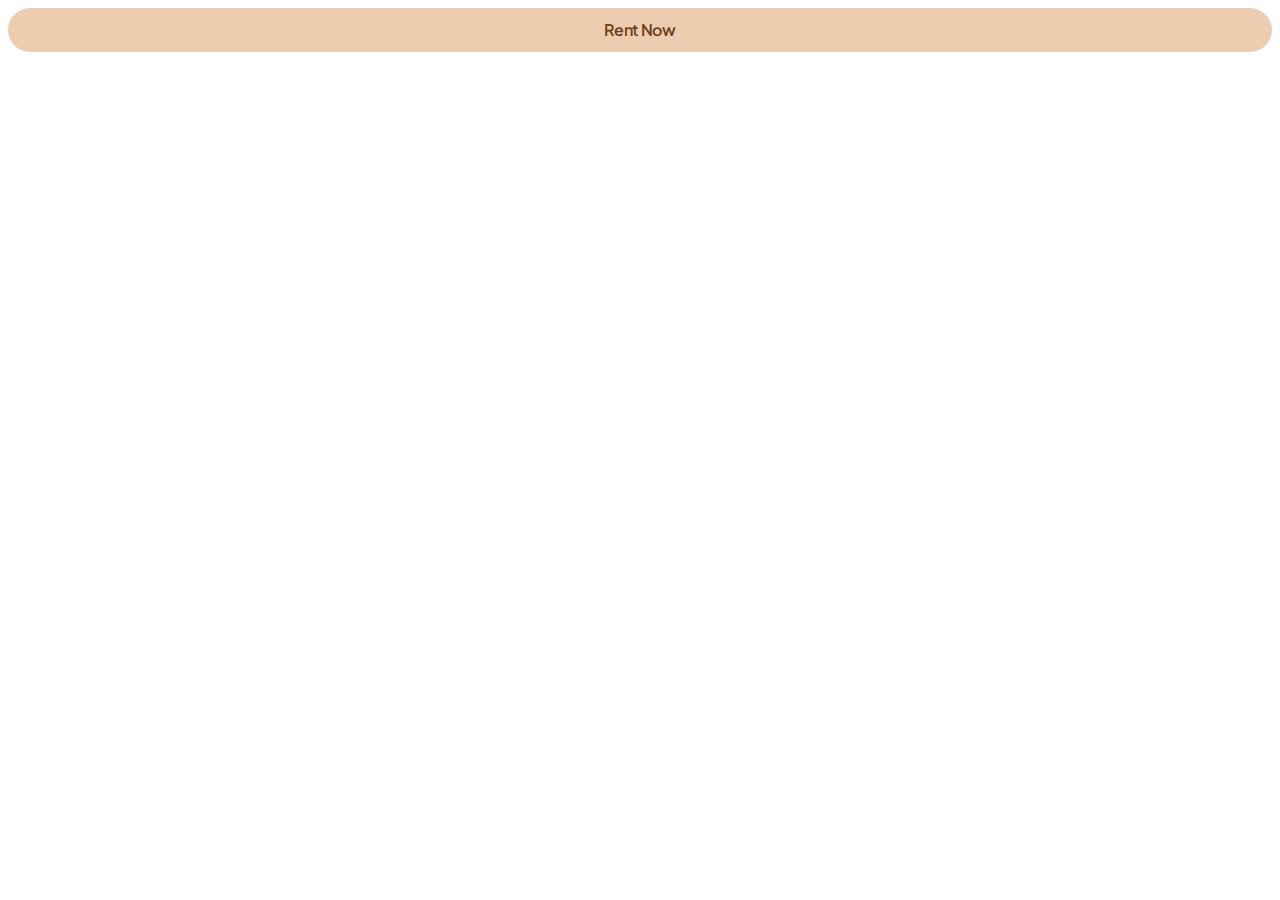
<file: cambiocolor/index.html>
<!DOCTYPE html>
<html>
<head>
  	<meta charset="utf-8">
  	<meta name="viewport" content="initial-scale=1, width=device-width">
  	
  	<link rel="stylesheet"  href="index.css" />
  	<link rel="stylesheet" href="https://fonts.googleapis.com/css2?family=Plus Jakarta Sans:wght@600&display=swap" />
  	
  	
  	
</head>
<body>
  	
  	<div id="miBoton" class="button-rental">
    		<div class="rent-now">Rent Now</div>
  	</div>
  	
  	<script src="script.js"></script>
  	
  	
</body>
</html>
</file>
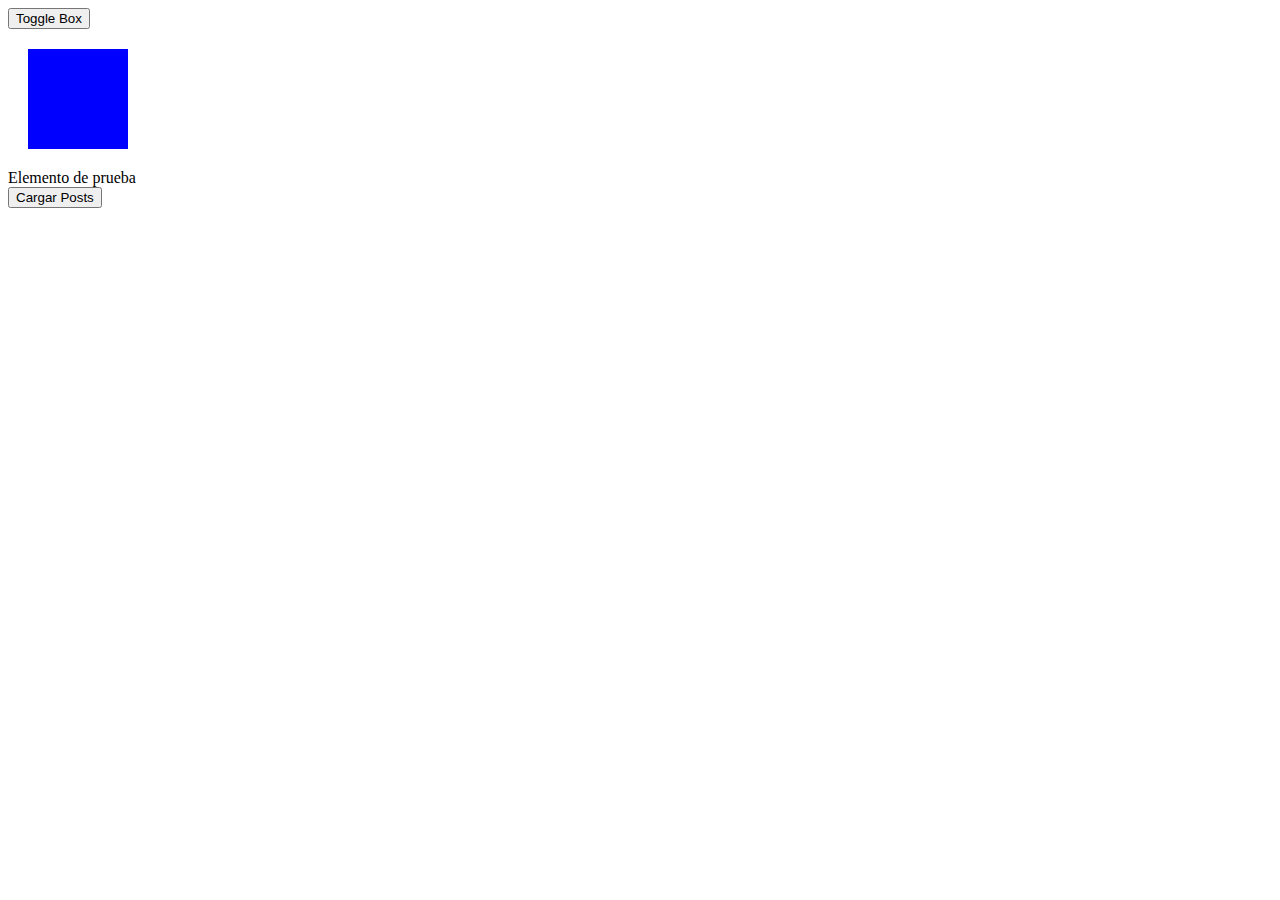
<file: difjqueryjs/index.html>
<!DOCTYPE html>
<html lang="en">
<head>
    <meta charset="UTF-8">
    <meta name="viewport" content="width=device-width, initial-scale=1.0">
    <title>Document</title>
    <style>
        .box {
            width: 100px;
            height: 1;
        }
        .box {
            width: 100px;
            height: 100px;
            background-color: blue;
            margin: 20px;
        }
        .active {
            border: 2px solid red;
        }
        #posts {
            margin-top: 20px;
        }
        .post {
            border: 1px solid #ddd;
            padding: 10px;
            margin-bottom: 10px;
        }
    </style>
</head>
<body>
    <button class="btn">Toggle Box</button>
    <div class="box"></div>
    <div class="element">Elemento de prueba</div>
    <button id="loadPosts">Cargar Posts</button>
    <div id="posts"></div>
  <script>
    document.addEventListener('DOMContentLoaded',()=>{
        const btn=document.querySelector('.btn');
        const box=document.querySelector('.box');
        const element=document.querySelector('.element');
        const loadPostBtn=document.getElementById('loadPosts')
        const postsContainer=document.getElementById('posts')
    })
  </script>  
</body>
</html>
</file>
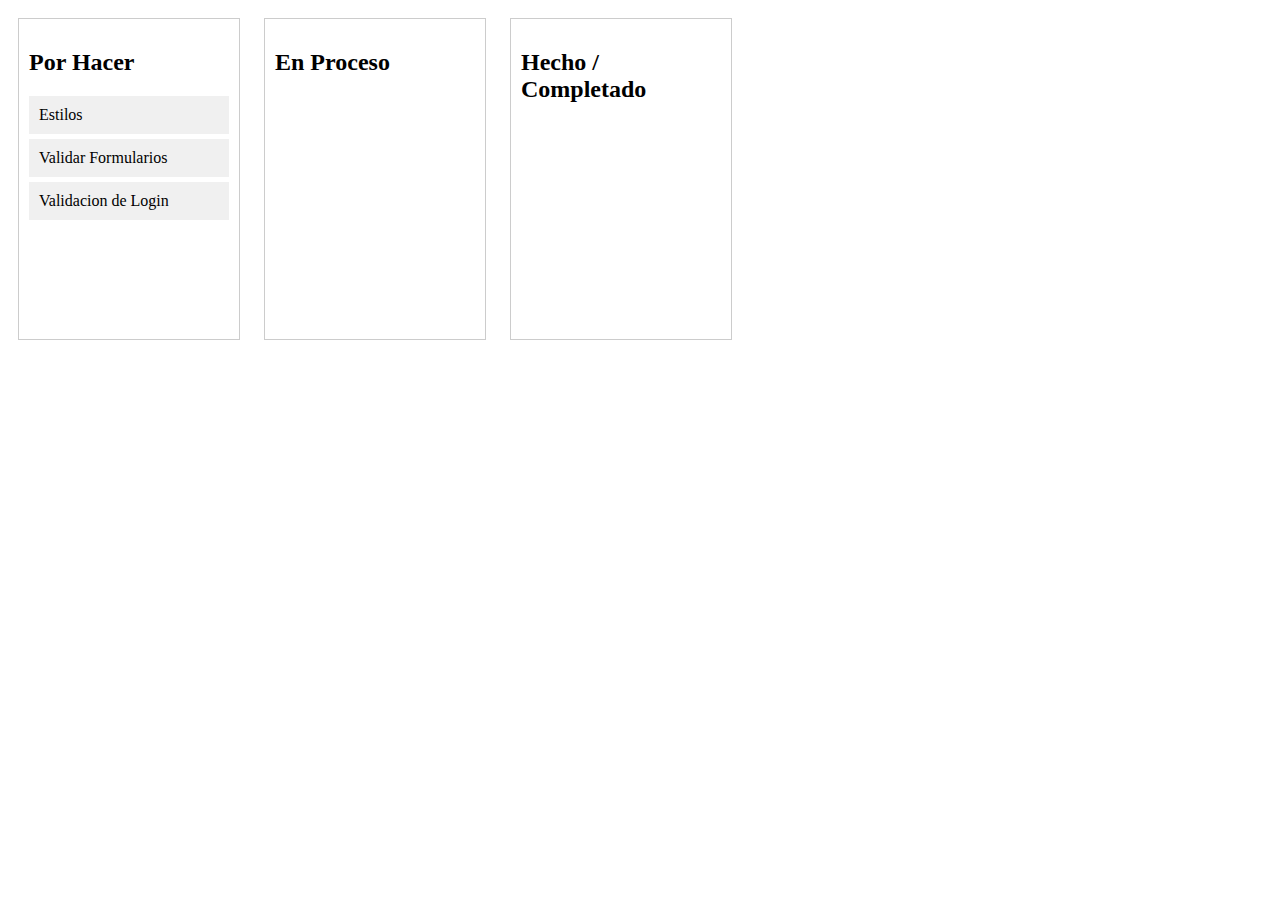
<file: kanban/index.html>
<!DOCTYPE html>
<html lang="en">
<head>
    <meta charset="UTF-8">
    <meta name="viewport" content="width=device-width, initial-scale=1.0">
    <title>Document</title>
<style>
.columna{
    width: 200px;
    min-height: 300px;
    border: 1px solid #ccc;
    margin:10px;
    padding: 10px;
    display: inline-block;
    vertical-align: top;
}
.tarea{
   background-color: #f0f0f0; 
   padding: 10px;
   margin: 5px 0;
   cursor: move;
}
</style>
</head>
<body>
<div id="kanban">
    <div id="porHacer" class="columna">
        <h2>Por Hacer</h2>
    </div>
    <div id="enProceso" class="columna">
        <h2>En Proceso</h2>
    </div>
    <div id="hecho" class="columna" >
        <h2>Hecho / Completado</h2>
    </div>

</div>  
<script src="kanban.js"></script>  
</body>
</html>
</file>
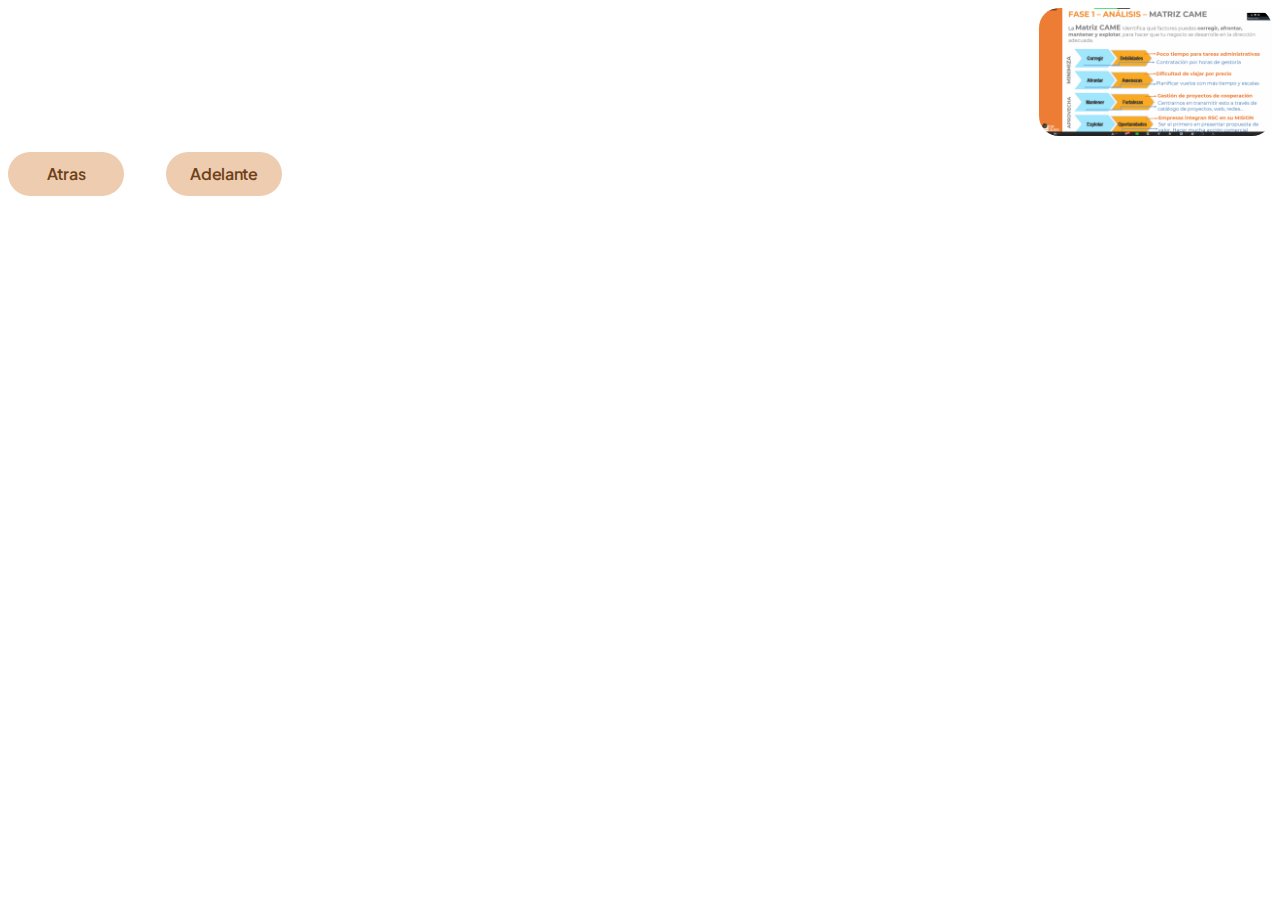
<file: slider/index.html>
<!DOCTYPE html>
<html>
<head>
  	<meta charset="utf-8">
  	<meta name="viewport" content="initial-scale=1, width=device-width">
  	
  	<link rel="stylesheet"  href="./index.css" />
  	<link rel="stylesheet" href="https://fonts.googleapis.com/css2?family=Plus Jakarta Sans:wght@600&display=swap" />
  	
  	
  	
</head>
<body>
  	
  	<div class="frame-parent">
    		<div class="frame-wrapper">
      			<div class="paleta-wrapper">
        				<img id="miImagen" class="paleta-icon" alt="" src="">
        				
      			</div>
    		</div>
    		<div class="paleta-wrapper">
      			<div class="paleta-wrapper">
        				<div class="button-rental-parent">
          					<div class="button-rental">
            						<div id="miPrevBoton" class="atras">Atras</div>
          					</div>
          					<div class="button-rental">
            						<div id="miSigBoton" class="atras">Adelante</div>
          					</div>
        				</div>
      			</div>
    		</div>
  	</div>
  	
  	
  	
<script src="script.js"></script>  	
</body>
</html>
</file>
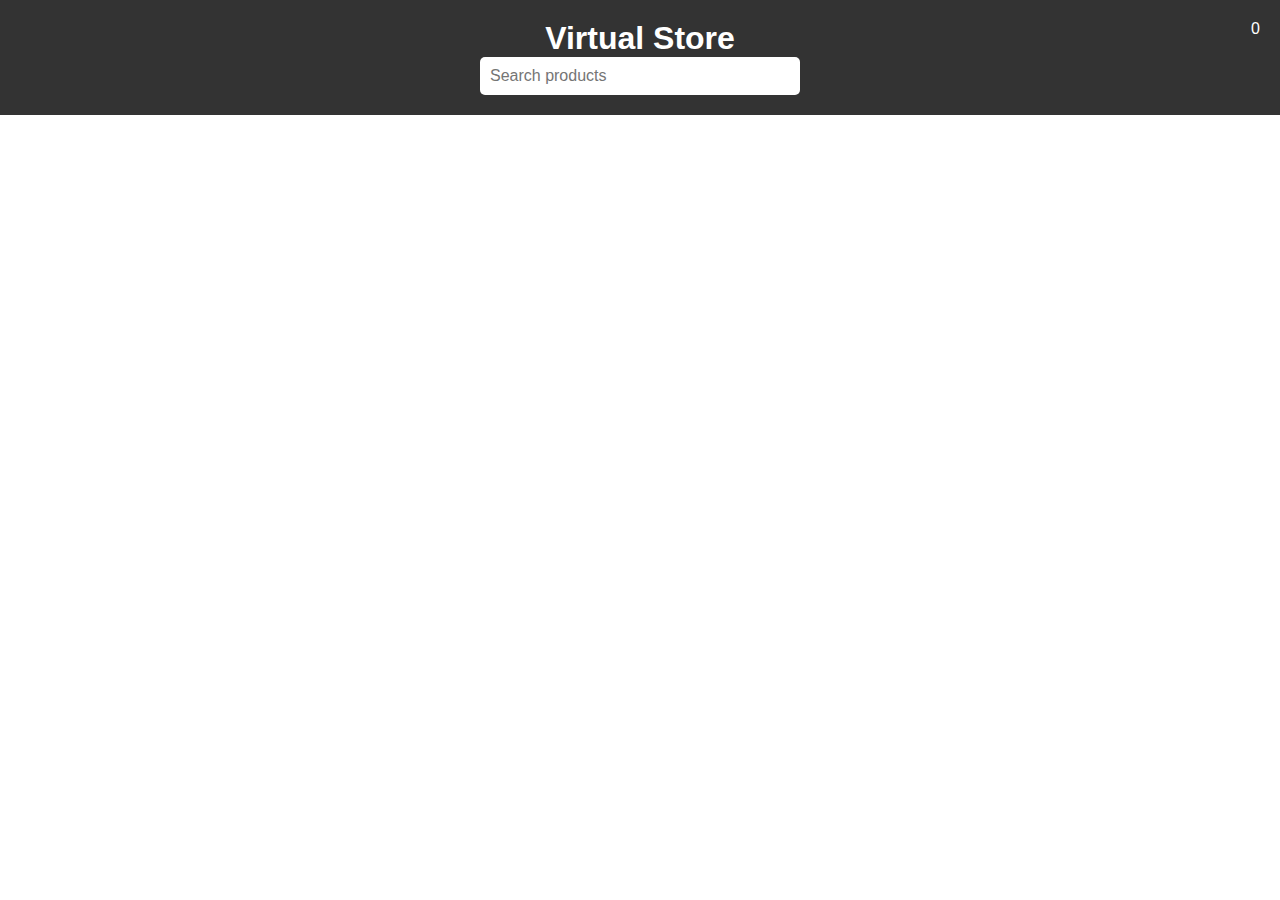
<file: tiendavirtual/index.html>
<!DOCTYPE html>
<html lang="en">
<head>
  <meta charset="UTF-8">
  <meta name="viewport" content="width=device-width, initial-scale=1.0">
  <title>Virtual Store</title>
  <link rel="stylesheet" href="style.css">
</head>
<body>
  <header>
    <h1>Virtual Store</h1>
    <input type="text" id="search-input" placeholder="Search products">
    <div id="cart-icon">
      <i class="fas fa-shopping-cart"></i>
      <span id="cart-count">0</span>
    </div>
  </header>
  <main>
    <div id="product-list"></div>
    <div id="cart-modal" class="modal">
      <div class="modal-content">
        <span class="close-button">&times;</span>
        <h2>Cart</h2>
        <div id="cart-items"></div>
        <p>Total: $<span id="cart-total">0</span></p>
        <button id="checkout-button">Checkout</button>
      </div>
    </div>
  </main>
    <div id="product-list"></div>
  </main>
</body>
<script>
   const listaProductos=document.getElementById('product-list') 
   const buscador=document.getElementById('search-input') 
   const cartIcon=document.getElementById('cart-icon')
   const cartModal=document.getElementById('cart-modal')
   const closeButton=document.querySelector('.close-button')
   const cartItems=document.getElementById('cart-items')
   const cartTotal=document.getElementById('cart-total')
   const checkoutButton=document.getElementById('checkout-button')
   const cartCount=document.getElementById('cart-count')

   const fetchProductos=async()=>{
    try{
        const respuesta=await fetch('https://fakestoreapi.com/products');
        const productos=await respuesta.json();
        return productos;
    }
    catch(error){
        console.error('Error',error)
        return []
    }
   }
   const RenderizarProductos=(productos)=>{
    listaProductos.innerHTML='';
    productos.forEach(producto=>{
       const elementoProducto=document.createElement('div');
       elementoProducto.classList.add('product'); 
       const elementoImagen=document.createElement('img');
       elementoImagen.src=producto.image;
       elementoImagen.alt=producto.title;
       const nameElement = document.createElement('h3');
        nameElement.textContent = producto.title;

        const priceElement = document.createElement('p');
        priceElement.textContent = `$${producto.price}`;

        const addToCartButton = document.createElement('button');
        addToCartButton.textContent = 'Adicionar al Carrito Compras';

        addToCartButton.addEventListener('click',()=>addToCart(producto))

        elementoProducto.appendChild(elementoImagen)
        elementoProducto.appendChild(nameElement)
        elementoProducto.appendChild(priceElement);
        elementoProducto.appendChild(addToCartButton);
        listaProductos.appendChild(elementoProducto);
    })
   }
    const filtrarProductos=()=>{
        const terminosBusqueda=buscador.value.toLowerCase();
        fetchProductos().then(productos=>{
            const filtroProductos=productos.filter(producto=>producto.title.toLowerCase().includes(terminosBusqueda))
            RenderizarProductos(filtroProductos)
        })
    }

   fetchProductos().then(RenderizarProductos);
   buscador.addEventListener('input',filtrarProductos)

  //Funcion para adicionar datos al carrito de compras
  const addToCart=(producto)=>{
    let cart =JSON.parse(localStorage.getItem('cart')) ||[];
    const existenciaItem=cart.find(item=>item.id===producto.id)
    if(existenciaItem){
      existenciaItem.quantity++;
    }else{
      cart.push({...producto,quantity:1})
    }
    localStorage.setItem('cart',JSON.stringify(cart))
    updateCartUI();
  }

  const updateCartUI=()=>{
    let cart =JSON.parse(localStorage.getItem('cart')) || [];
    cartItems.innerHTML='';
    let total=0
    cart.forEach(item=>{
      const cartItem=document.createElement('div')
      cartItem.classList.add('cart-item')
      const nombreElemento=document.createElement('h3')
      nombreElemento.textContent=item.title;
      const precioElemento=document.createElement('p')
      precioElemento.textContent=`Bs${item.price}x${item.quantity}`
      const totalElemento=document.createElement('p')
      totalElemento.textContent=`Bs ${(item.price * item.quantity).toFixed(2)}`
      cartItem.appendChild(nombreElemento)
      cartItem.appendChild(precioElemento)
      cartItem.appendChild(totalElemento)
      cartItems.appendChild(cartItem)
      total+=item.price * item.quantity
    })
    cartTotal.textContent=total.toFixed(2)
    cartCount.textContent=cart.length;
  }

  cartIcon.addEventListener('click',()=>cartModal.style.display='block')
  closeButton.addEventListener('click',()=>cartModal.style.display='none')
  window.addEventListener('click',(event)=>{
    if(event.target==cartModal){
      cartModal.style.display='none'
    }
  })
  updateCartUI();

</script>
</html>
</file>
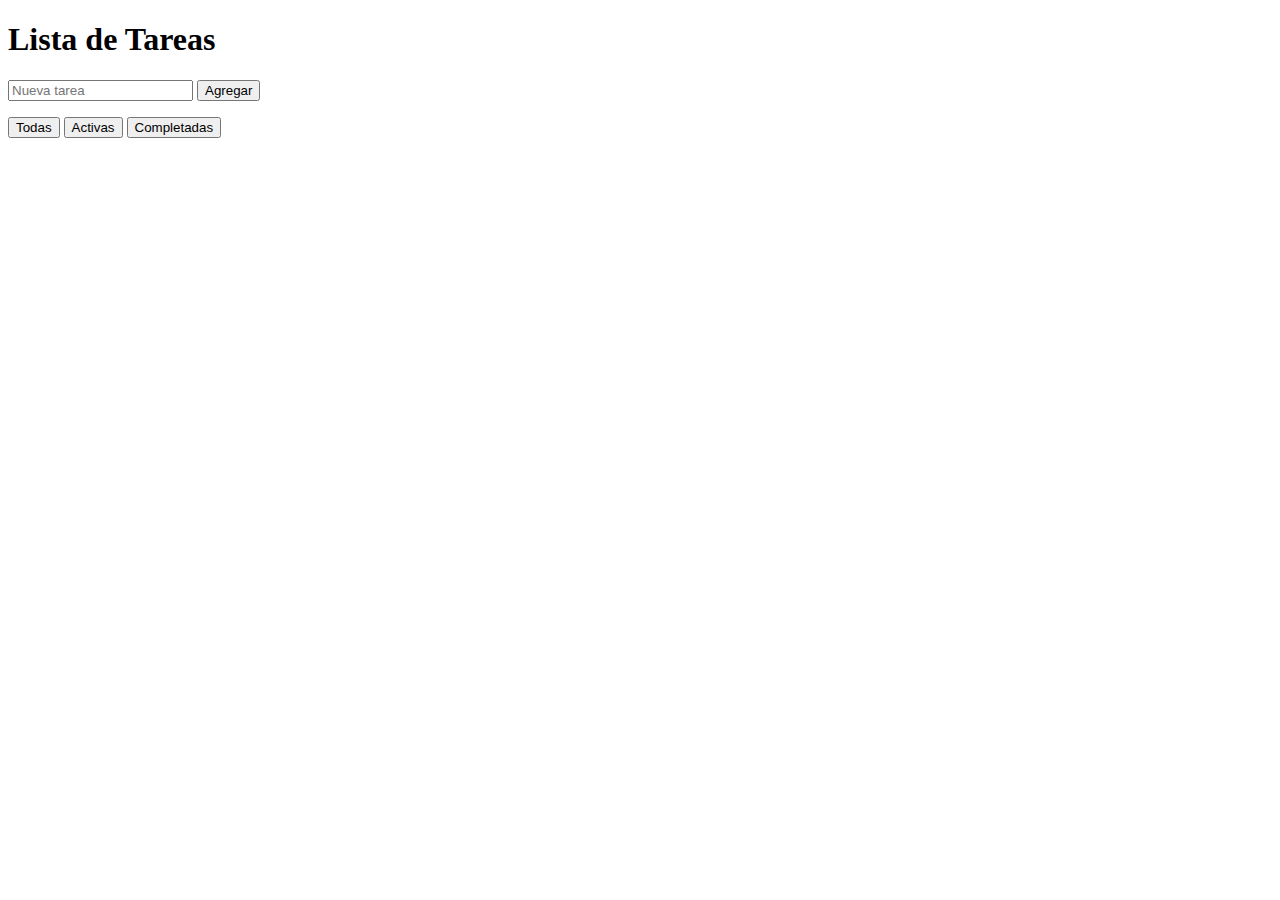
<file: todolist/index.html>
<!DOCTYPE html>
<html lang="es">
<head>
    <meta charset="UTF-8">
    <meta name="viewport" content="width=device-width, initial-scale=1.0">
    <title>Lista de Tareas</title>
    <style>
        .completed { text-decoration: line-through; color: gray; }
    </style>
</head>
<body>
    <h1>Lista de Tareas</h1>
    <input type="text" id="newTask" placeholder="Nueva tarea">
    <button id="addTask">Agregar</button>
    <ul id="taskList"></ul>
    <div>
        <button id="filterAll">Todas</button>
        <button id="filterActive">Activas</button>
        <button id="filterCompleted">Completadas</button>
    </div>
    <script src="script.js"></script>
</body>
</html>
</file>
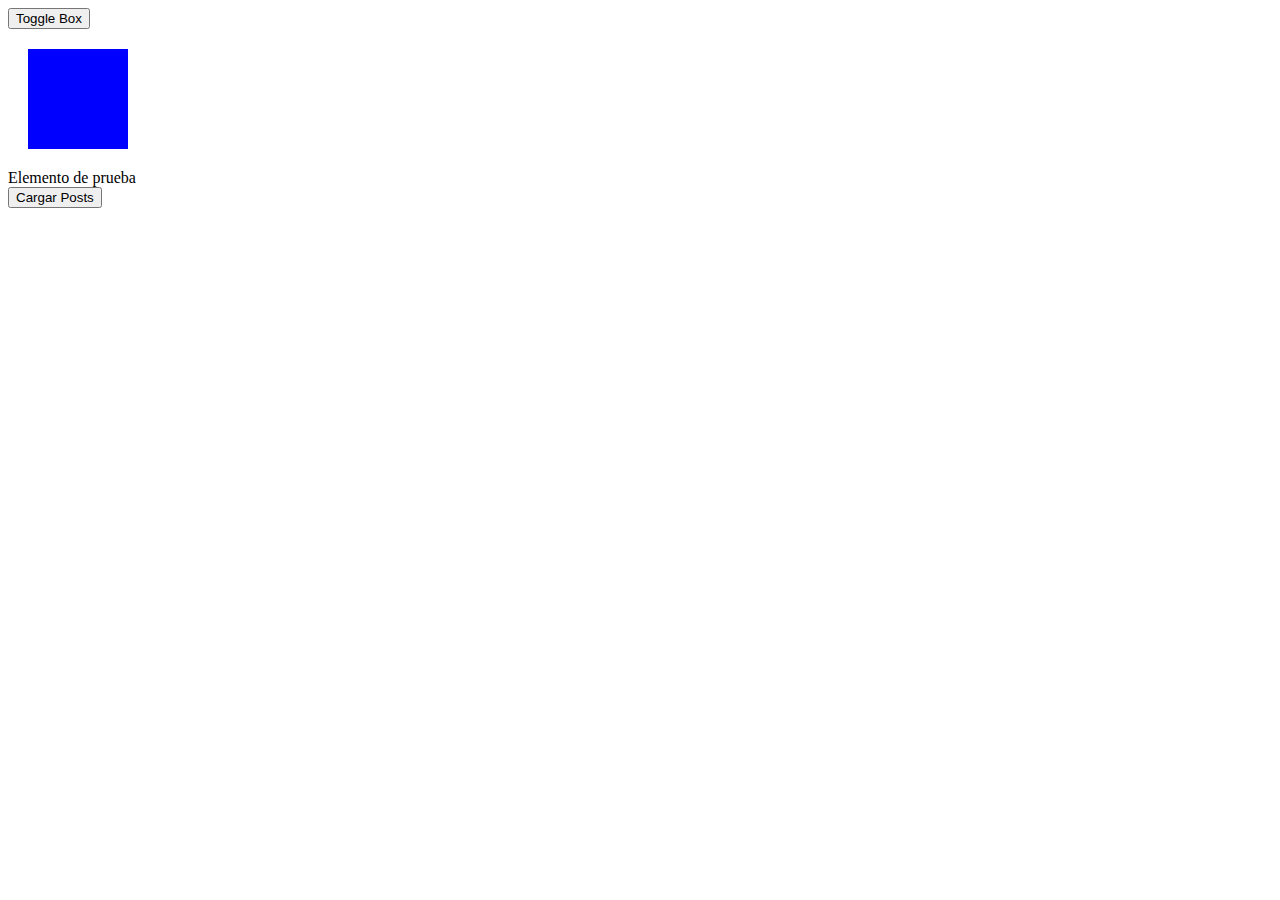
<file: difjqueryjs/index2.html>
<!DOCTYPE html>
<html lang="en">
<head>
    <meta charset="UTF-8">
    <meta name="viewport" content="width=device-width, initial-scale=1.0">
    <title>Document</title>
    <script src="https://code.jquery.com/jquery-3.7.1.min.js"></script>
    <style>
        .box {
            width: 100px;
            height: 1;
        }
        .box {
            width: 100px;
            height: 100px;
            background-color: blue;
            margin: 20px;
        }
        .active {
            border: 2px solid red;
        }
        #posts {
            margin-top: 20px;
        }
        .post {
            border: 1px solid #ddd;
            padding: 10px;
            margin-bottom: 10px;
        }
    </style>
</head>
<body>
    <button class="btn">Toggle Box</button>
    <div class="box"></div>
    <div class="element">Elemento de prueba</div>
    <button id="loadPosts">Cargar Posts</button>
    <div id="posts"></div>
  <script>
   $(document).ready(function(){
    $('.btn').on('click',function(){
        $('.box').fade
    })
   })
$('#loadPosts').on('click',function(){
    $.ajax({
        url:'https://jsonplaceholder.typicode.com/posts',
        method:'GET',
        success:function(data){
            const $post=$('#posts');
            $post.empty();
            $.each(data.slice(0,5),function(index,post){
                $post.append(`
                <div class="post">
                    <h3>${post.title}</h3>
                    <p>${post.body}</p>
                    </div>
                `);
            })
        },
        error:function(error){
            console.error('Error al cargar los posts',error)
        }

    })
})

  </script>  
</body>
</html>
</file>
<file: cambiocolor/index.css>
.rent-now {
    width: 76px;
    position: relative;
    letter-spacing: -0.02em;
    line-height: 150%;
    font-weight: 600;
    display: flex;
    align-items: center;
    justify-content: center;
    height: 24px;
    flex-shrink: 0;
}
.button-rental {
    width: 100%;
    position: relative;
    border-radius: 30px;
    background-color: #edccaf;
    height: 44px;
    display: flex;
    flex-direction: row;
    align-items: center;
    justify-content: center;
    padding: 0px 20px;
    box-sizing: border-box;
    text-align: center;
    font-size: 16px;
    color: #6e411a;
    font-family: 'Plus Jakarta Sans';
}
</file>
<file: slider/index.css>
.paleta-icon {
    align-self: stretch;
    position: relative;
    border-radius: 20px;
    max-width: 100%;
    overflow: hidden;
    height: 128px;
    flex-shrink: 0;
    object-fit: cover;
}
.paleta-wrapper {
    align-self: stretch;
    display: flex;
    flex-direction: column;
    align-items: flex-start;
    justify-content: flex-start;
}
.frame-wrapper {
    width: 233px;
    display: flex;
    flex-direction: column;
    align-items: flex-start;
    justify-content: flex-start;
}
.atras {
    width: 76px;
    position: relative;
    letter-spacing: -0.02em;
    line-height: 150%;
    font-weight: 600;
    display: flex;
    align-items: center;
    justify-content: center;
    height: 24px;
    flex-shrink: 0;
}
.button-rental {
    width: 116px;
    border-radius: 30px;
    background-color: #edccaf;
    height: 44px;
    display: flex;
    flex-direction: row;
    align-items: center;
    justify-content: center;
    padding: 0px 20px;
    box-sizing: border-box;
}
.button-rental-parent {
    align-self: stretch;
    display: flex;
    flex-direction: row;
    align-items: center;
    justify-content: flex-start;
    gap: 42px;
}
.frame-parent {
    width: 100%;
    position: relative;
    display: flex;
    flex-direction: column;
    align-items: flex-end;
    justify-content: flex-start;
    gap: 16px;
    text-align: center;
    font-size: 16px;
    color: #6e411a;
    font-family: 'Plus Jakarta Sans';
}
</file>
<file: tiendavirtual/style.css>
body {
    font-family: Arial, sans-serif;
    margin: 0;
    padding: 0;
  }
  
  header {
    background-color: #333;
    color: #fff;
    padding: 20px;
    text-align: center;
  }
  
  header h1 {
    margin: 0;
  }
  
  header input {
    width: 300px;
    padding: 10px;
    font-size: 16px;
    border: none;
    border-radius: 5px;
  }
  
  main {
    padding: 20px;
  }
  
  #product-list {
    display: grid;
    grid-template-columns: repeat(auto-fit, minmax(250px, 1fr));
    grid-gap: 20px;
  }
  
  .product {
    background-color: #f4f4f4;
    border-radius: 5px;
    box-shadow: 0 2px 4px rgba(0, 0, 0, 0.1);
    padding: 20px;
    text-align: center;
  }
  
  .product img {
    max-width: 100%;
    height: 150px;
    object-fit: contain;
  }
  
  .product h3 {
    margin-top: 10px;
    font-size: 18px;
  }
  
  .product p {
    margin-top: 5px;
    font-size: 16px;
    color: #666;
  }
  
  .product button {
    margin-top: 10px;
    padding: 10px 20px;
    background-color: #333;
    color: #fff;
    border: none;
    border-radius: 5px;
    cursor: pointer;
  }
  
  .product button:hover {
    background-color: #444;
  }
  #cart-icon {
    position: absolute;
    top: 20px;
    right: 20px;
    cursor: pointer;
    display: flex;
    align-items: center;
    font-size: 24px;
    color: #fff;
  }
  
  #cart-icon span {
    margin-left: 5px;
    font-size: 16px;
  }
  
  .modal {
    display: none;
    position: fixed;
    z-index: 1;
    left: 0;
    top: 0;
    width: 100%;
    height: 100%;
    overflow: auto;
    background-color: rgba(0, 0, 0, 0.4);
  }
  
  .modal-content {
    background-color: #fefefe;
    margin: 15% auto;
    padding: 20px;
    border: 1px solid #888;
    width: 80%;
    max-width: 600px;
  }
  
  .close-button {
    color: #aaa;
    float: right;
    font-size: 28px;
    font-weight: bold;
  }
  
  .close-button:hover,
  .close-button:focus {
    color: black;
    text-decoration: none;
    cursor: pointer;
  }
  
  .cart-item {
    display: flex;
    justify-content: space-between;
    align-items: center;
    margin-bottom: 10px;
    padding-bottom: 10px;
    border-bottom: 1px solid #ccc;
  }
  
  .cart-item h3 {
    margin: 0;
    font-size: 16px;
  }
  
  .cart-item p {
    margin: 0;
    font-size: 14px;
    color: #666;
  }
  
  #checkout-button {
    display: block;
    margin-top: 20px;
    padding: 10px 20px;
    background-color: #333;
    color: #fff;
    border: none;
    border-radius: 5px;
    cursor: pointer;
  }
  
  #checkout-button:hover {
    background-color: #444;
  }
</file>
